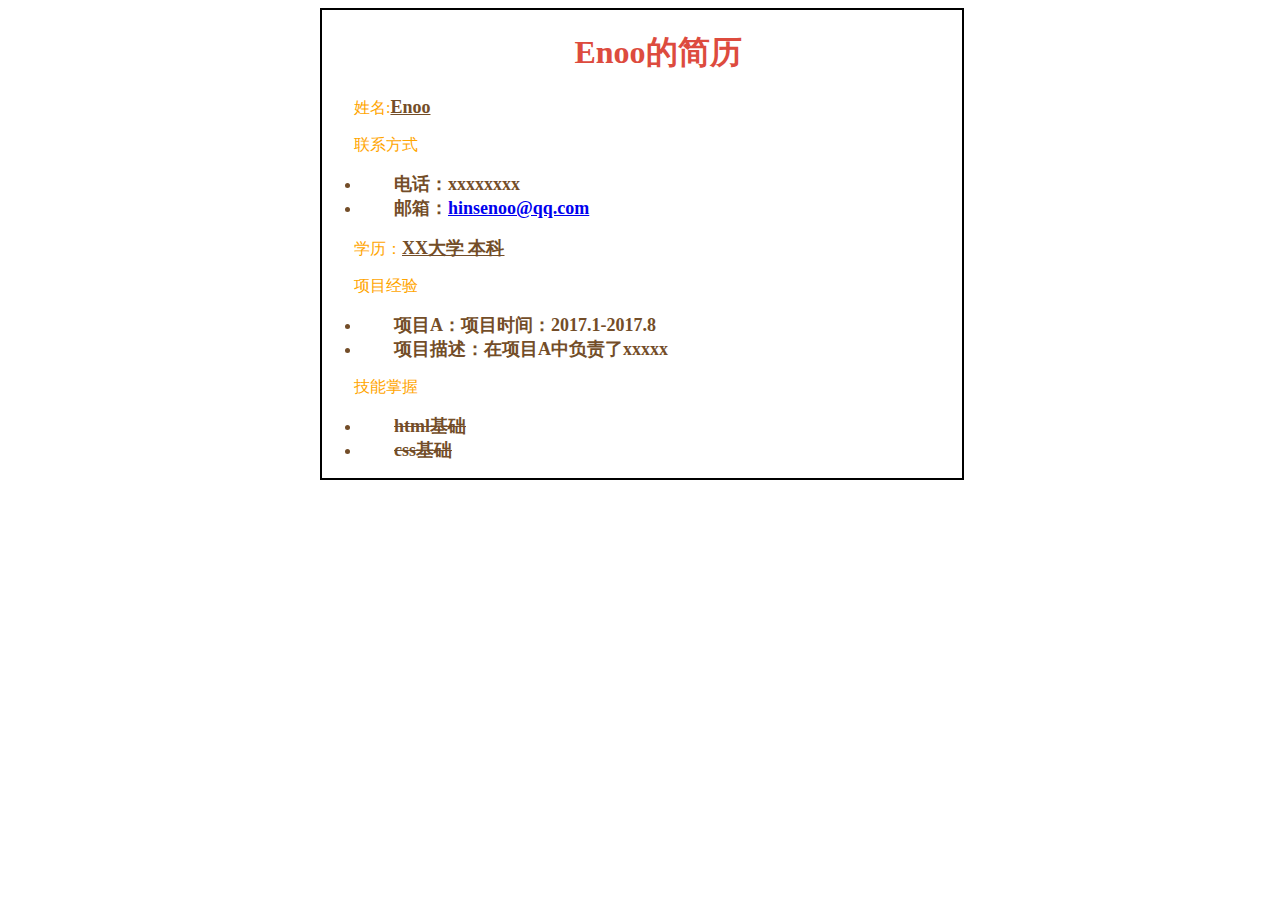
<file: 2018IFE/day02/02.html>
<!DOCTYPE <!DOCTYPE html>
<html>

<head>
    <meta charset="utf-8" />
    <title>一个简历demo02</title>
    <style>
        #contaniner {
            width: 50%;
            position: absolute;
            left: 25%;
            border: 2px black solid;
            text-indent: 2em;
        }
        
        span {
            font-weight: bold;
            color: #734d28;
            font-size: 18px;
            text-decoration: underline;
        }
        
        h1 {
            font-size: 32px;
            text-align: center;
            color: #dd4b3e;
        }
        
        p {
            color: orange;
        }
        
        li {
            font-weight: bold;
            color: #734d28;
            font-size: 18px;
        }
        
        .li1 {
            text-decoration: line-through;
        }
    </style>
</head>


<body>
    <div id="contaniner">
        <h1>Enoo的简历</h1>
        <p>姓名:<span>Enoo</span></p>
        <p>联系方式</p>
        <ul>
            <li>电话：xxxxxxxx</li>
            <li>邮箱：<a href="mailto:82547254@qq.com" target="_blank">hinsenoo@qq.com</a></li>
        </ul>
        <p>学历：<span>XX大学 本科</span></p>
        <p>项目经验</p>
        <ul>
            <li>项目A：项目时间：2017.1-2017.8</li>
            <li>项目描述：在项目A中负责了xxxxx</li>
        </ul>
        <p>技能掌握</p>
        <ul>
            <li class="li1">html基础</li>
            <li class="li1">css基础</li>
        </ul>
    </div>
</body>

</html>
</file>
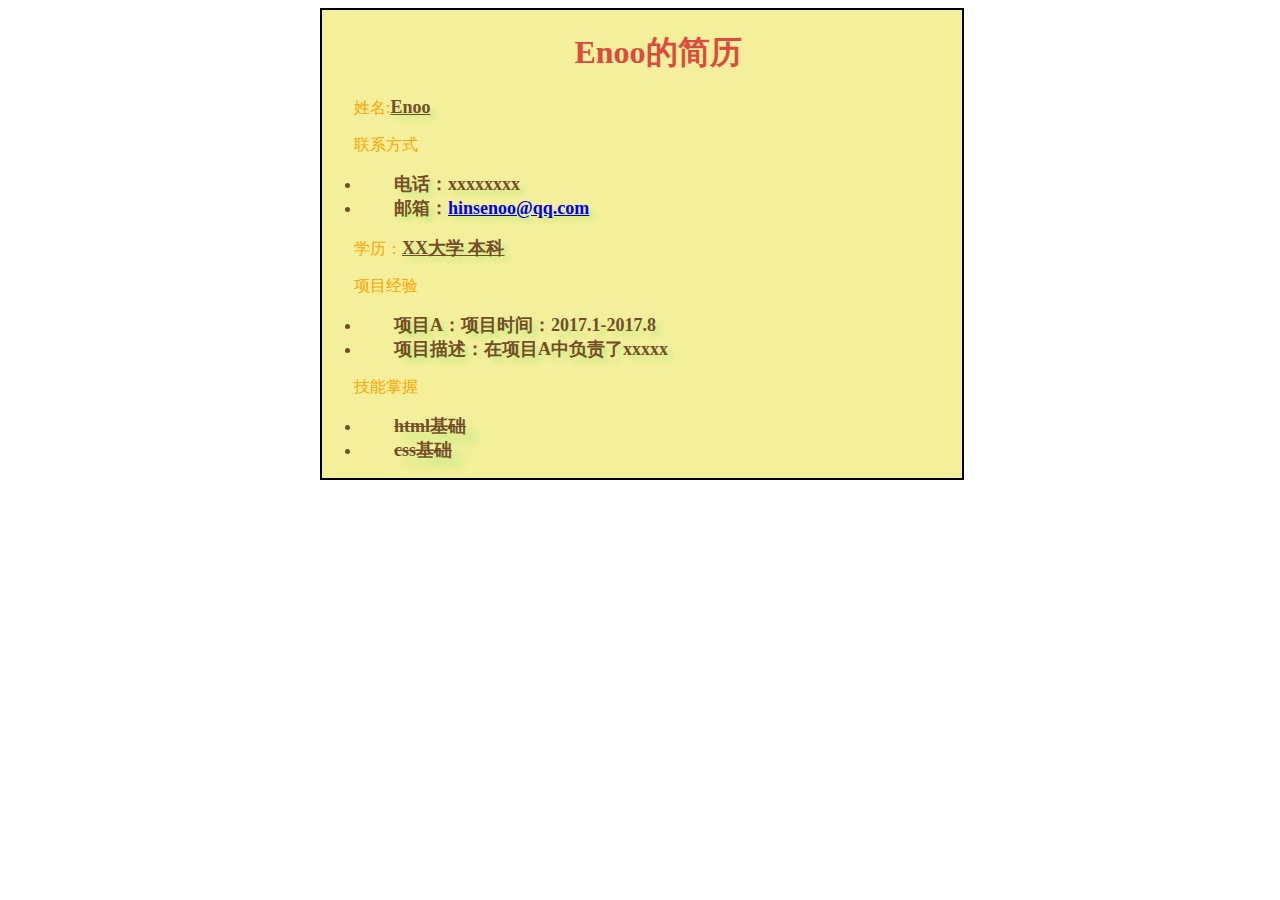
<file: 2018IFE/day03/03.html>
<!DOCTYPE <!DOCTYPE html>
<html>

<head>
    <meta charset="utf-8" />
    <title>一个简历demo03</title>
    <style>
        #contaniner {
            width: 50%;
            position: absolute;
            left: 25%;
            border: 2px black solid;
            text-indent: 2em;
            background: #f4ef9b;
        }
        
        span {
            text-shadow: 5px 5px 5px #c9ec84;
            font-family: Cursive;
            font-weight: bold;
            color: #734d28;
            font-size: 18px;
            text-decoration: underline;
        }
        
        h1 {
            font-size: 32px;
            text-align: center;
            color: #dd4b3e;
        }
        
        p {
            color: orange;
        }
        
        li {
            font-family: Cursive;
            text-shadow: 5px 5px 5px #c9ec84;
            font-weight: bold;
            color: #734d28;
            font-size: 18px;
        }
        
        .li1 {
            text-decoration: line-through;
            text-shadow: 10px 10px 10px #c9ec84;
        }
    </style>
</head>


<body>
    <div id="contaniner">
        <h1>Enoo的简历</h1>
        <p>姓名:<span>Enoo</span></p>
        <p>联系方式</p>
        <ul>
            <li>电话：xxxxxxxx</li>
            <li>邮箱：<a href="mailto:82547254@qq.com" target="_blank">hinsenoo@qq.com</a></li>
        </ul>
        <p>学历：<span>XX大学 本科</span></p>
        <p>项目经验</p>
        <ul>
            <li>项目A：项目时间：2017.1-2017.8</li>
            <li>项目描述：在项目A中负责了xxxxx</li>
        </ul>
        <p>技能掌握</p>
        <ul>
            <li class="li1">html基础</li>
            <li class="li1">css基础</li>
        </ul>
    </div>
</body>

</html>
</file>
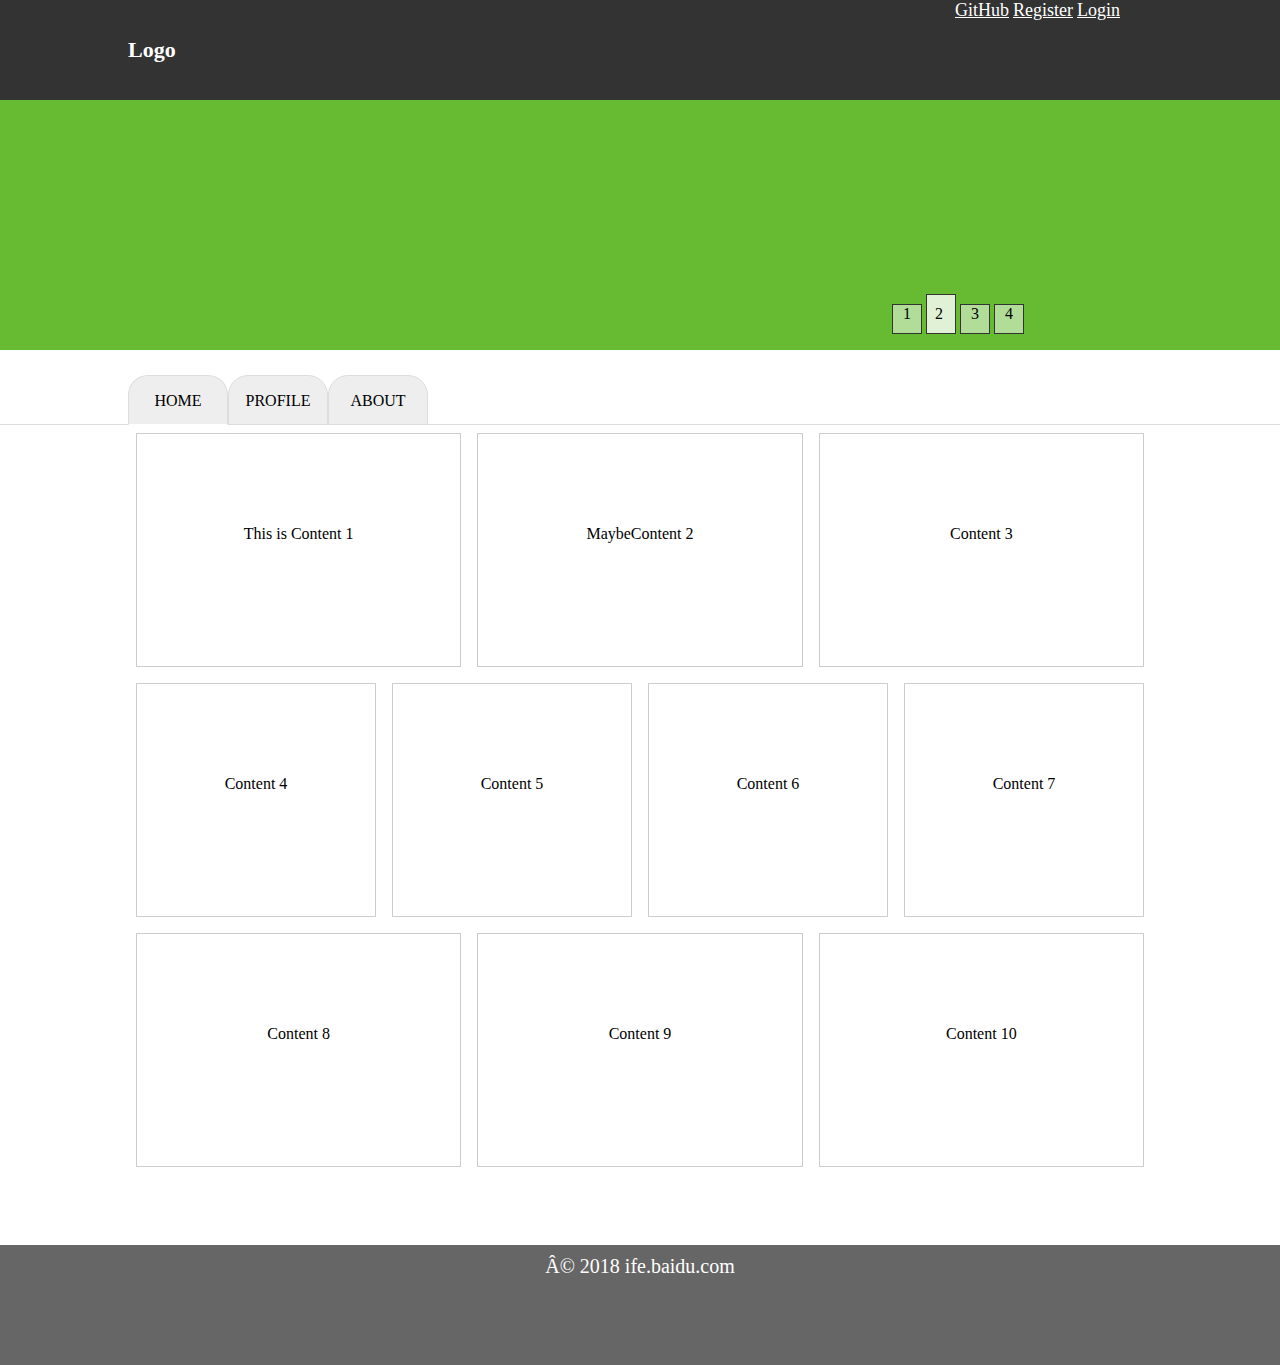
<file: 2018IFE/day0708/0708.html>
<!DOCTYPE html>
<html>

<head>
    <meta charset="uf-8">
    <title>网页布局</title>
    <style>
        body {
            padding: 0;
            margin: 0;
        }
        
        * {
            box-sizing: border-box;
        }
        
        header {
            position: relative;
            background: #333333;
            width: 100%;
            height: 100px;
        }
        
        .nav1 {
            float: right;
        }
        
        .nav2 {
            width: 100%;
            height: 75px;
            border-bottom: 1px solid #dddddd;
            position: relative;
        }
        
        .a1 {
            text-decoration: none;
            color: white;
            font-weight: bold;
            font-size: 22px;
            line-height: 100px;
            position: absolute;
            left: 10%;
        }
        
        .a2 {
            color: white;
            font-size: 18px;
        }
        
        .blank {
            width: 960px;
            margin: 0 auto;
            background: red;
        }
        
        .box1 {
            width: 100%;
            height: 250px;
            background: #66bb33;
            position: relative;
        }
        
        .ul1 {
            list-style: none;
            position: absolute;
            bottom: 0px;
            right: 20%;
            padding: 0;
        }
        
        .ul2 {
            list-style: none;
            position: absolute;
            bottom: -1px;
            left: 10%;
            padding: 0;
            margin: 0;
        }
        
        .li1 {
            text-align: center;
            width: 30px;
            height: 30px;
            display: inline-block;
            border: 1px #333333 solid;
            background: #b2dd99;
        }
        
        .li2 {
            text-indent: 0.5em;
            padding-top: 10px;
            width: 30px;
            height: 40px;
            display: inline-block;
            border: 1px #333333 solid;
            background: #e0f1d6;
        }
        
        .li3 {
            margin: 0;
            line-height: 50px;
            text-align: center;
            width: 100px;
            height: 50px;
            float: left;
            border: 1px #dddddd solid;
            background: #eeeeee;
            border-radius: 20px 20px 0 0;
        }
        
        .li4 {
            margin: 0;
            line-height: 50px;
            text-align: center;
            width: 100px;
            height: 50px;
            float: left;
            display: inline-block;
            border: 1px #dddddd solid;
            border-bottom: 1px white solid;
            background: #eeeeee;
            border-radius: 20px 20px 0 0;
        }
        
        article {
            width: 80%;
            height: 800px;
            margin: 0 auto;
            display: flex;
            flex-direction: column;
            padding: 0;
        }
        
        .box2 {
            width: 100%;
            height: 250px;
            display: flex;
            flex-direction: row;
        }
        
        .box3 {
            margin: 0.5em;
            line-height: 200px;
            text-align: center;
            flex: 1;
            border: 1px #cccccc solid;
        }
        
        footer {
            bottom: 0px;
            background: #666666;
            width: 100%;
            height: 120px;
            text-align: center;
        }
        
        p {
            font-size: 20px;
            padding-top: 10px;
            color: white;
        }
    </style>
</head>

<body>
    <header>
        <section class="blank">
            <a class="a1" href="#">Logo</a>
            <nav class="nav1">
                <a class="a2" href="#">GitHub</a>
                <a class="a2" href="#">Register</a>
                <a class="a2" href="#">Login</a>
            </nav>
        </section>
    </header>
    <section class="box1">
        <ul class="ul1">
            <li class="li1">1</li>
            <li class="li2">2</li>
            <li class="li1">3</li>
            <li class="li1">4</li>
        </ul>
    </section>
    <nav class="nav2">
        <ul class="ul2">
            <li class="li4">HOME</li>
            <li class="li3">PROFILE</li>
            <li class="li3">ABOUT</li>
        </ul>
    </nav>
    <article>
        <section class="box2">
            <section class="box3">This is Content 1</section>
            <section class="box3">MaybeContent 2</section>
            <section class="box3">Content 3</section>
        </section>
        <section class="box2">
            <section class="box3">Content 4</section>
            <section class="box3">Content 5</section>
            <section class="box3">Content 6</section>
            <section class="box3">Content 7</section>
        </section>
        <section class="box2">
            <section class="box3">Content 8</section>
            <section class="box3">Content 9</section>
            <section class="box3">Content 10</section>
        </section>
    </article>
    <footer>
        <p>©&nbsp;2018&nbsp;ife.baidu.com</p>
    </footer>
</body>

</html>
</file>
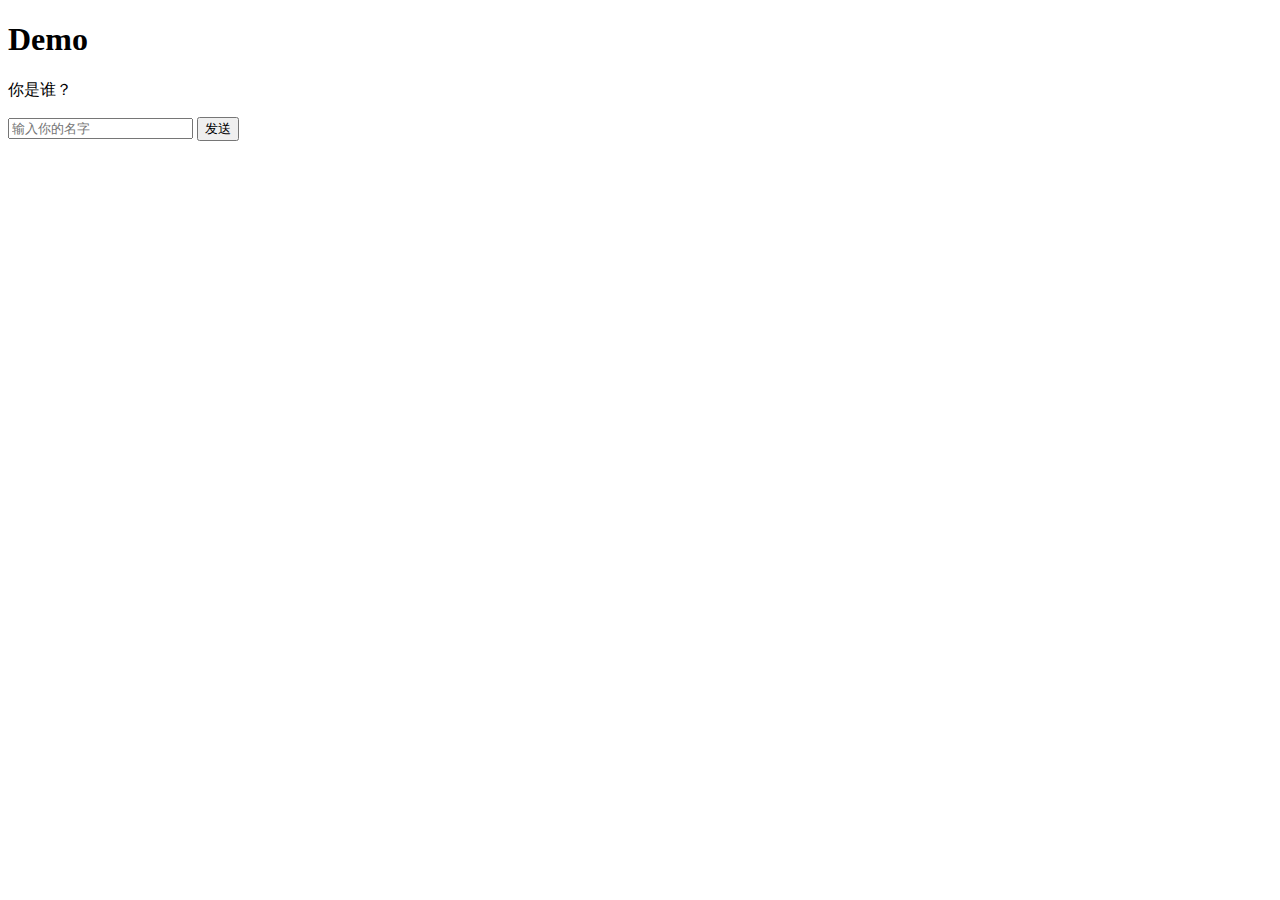
<file: 2018IFE/day16/js_16.html>
<!DOCTYPE html>
<html>
<head>
    <meta charset="UTF-8">    
    <title>IFE ECMAScript</title>
</head>
<body>
    <h1>Demo</h1>
    <p id="content-wrapper">你是谁？</p>
    <input id="name-input" type="text" placeholder="输入你的名字">
    <button id="send-btn">发送</button>
    <script>        
        document.getElementById("send-btn").onclick = function() {
            document.getElementById("content-wrapper").innerHTML = 'Hello ' + document.getElementById("name-input").value;
        }
    </script>
</body>
</html>
</file>
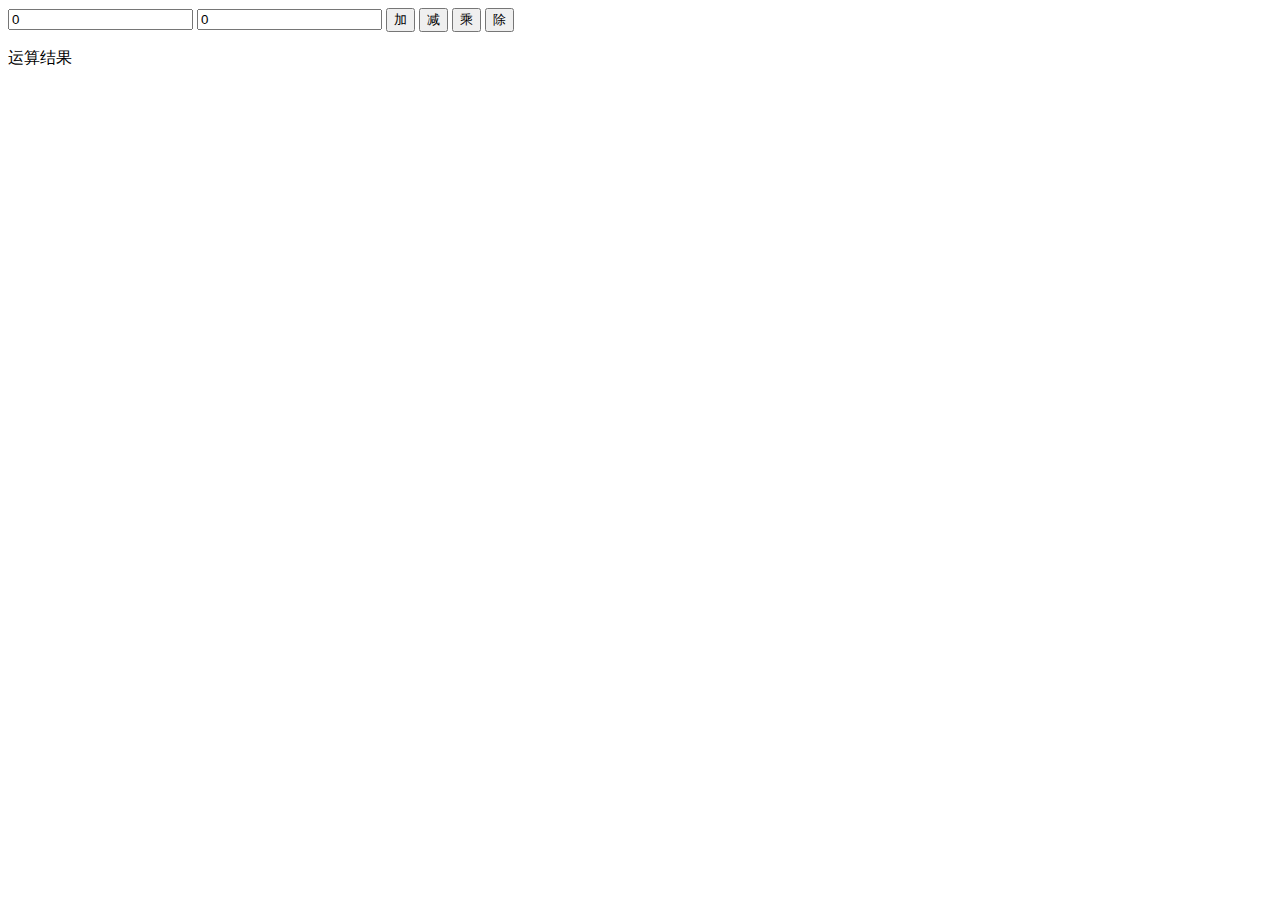
<file: 2018IFE/day16/js练习.html>
<!DOCTYPE html>
<html>
<head>
    <meta charset="UTF-8">    
    <title>IFE ECMAScript</title>
</head>
<body>        
    <input id="first-number" type="number" value="0"placeholder="第一个数字">
    <input id="second-number" type="number" value="0" placeholder="第二个数字">
    <button id="add-btn" onclick="add()">加</button>
    <button id="minus-btn" onclick="decrease()">减</button>
    <button id="times-btn" onclick="mul()">乘</button>
    <button id="divide-btn" onclick="division()">除</button>
    <p id="result">运算结果</p>
    <script>
        function add(){
            var x,y,sum;
            x = document.getElementById("first-number").value;
            y = document.getElementById("second-number").value;
            sum = parseFloat(x) + parseFloat(y); 
            document.getElementById("result").innerHTML ="运算结果" + sum;
        }
        function decrease(){
            var x,y,sum;
            x = document.getElementById("first-number").value;
            y = document.getElementById("second-number").value;
            sum = parseFloat(x) - parseFloat(y); 
            document.getElementById("result").innerHTML ="运算结果" + sum;
        }
        function mul(){
            var x,y,sum;
            x = document.getElementById("first-number").value;
            y = document.getElementById("second-number").value;
            sum = parseFloat(x) * parseFloat(y); 
            document.getElementById("result").innerHTML ="运算结果" + sum;
        }
        function division(){
            var x,y,sum;
            x = document.getElementById("first-number").value;
            y = document.getElementById("second-number").value;
            sum = parseFloat(x) / parseFloat(y); 
            document.getElementById("result").innerHTML ="运算结果" + sum;
        }
        
    </script>
</body>
</html>
</file>
